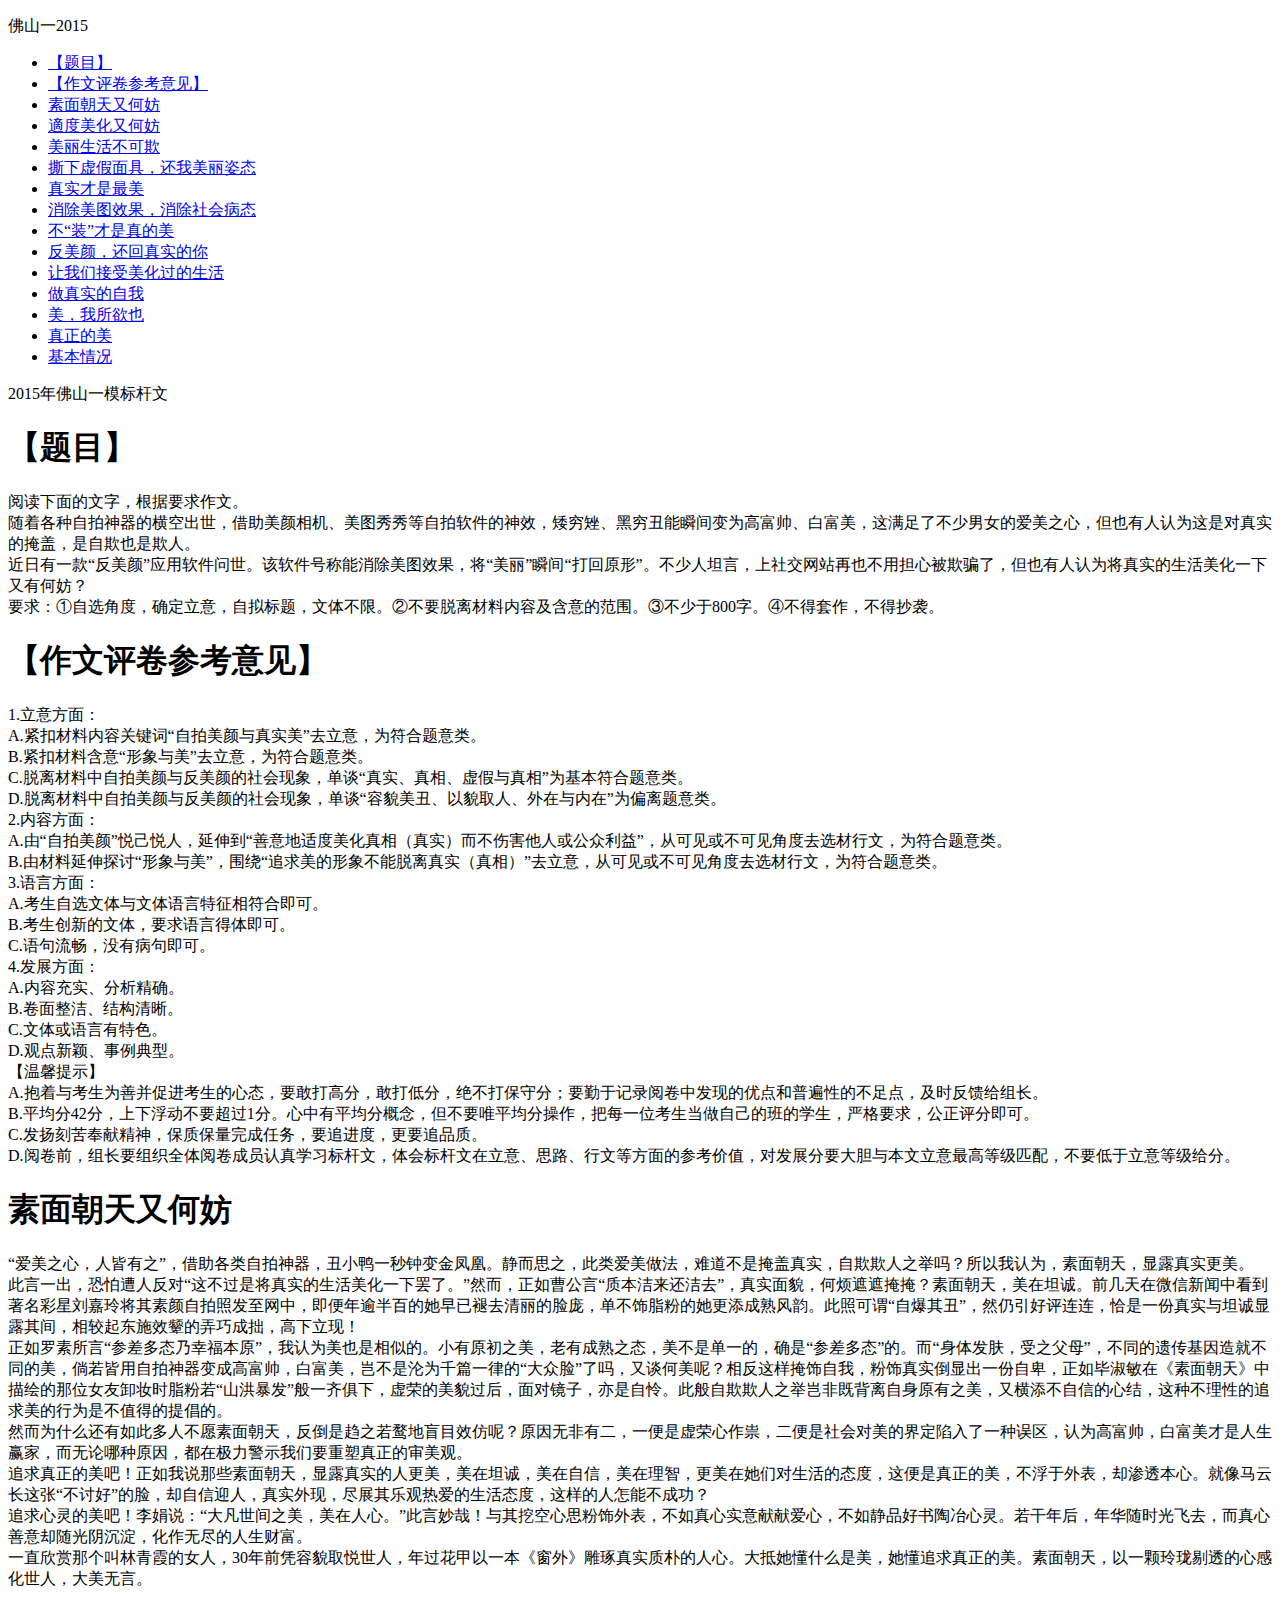
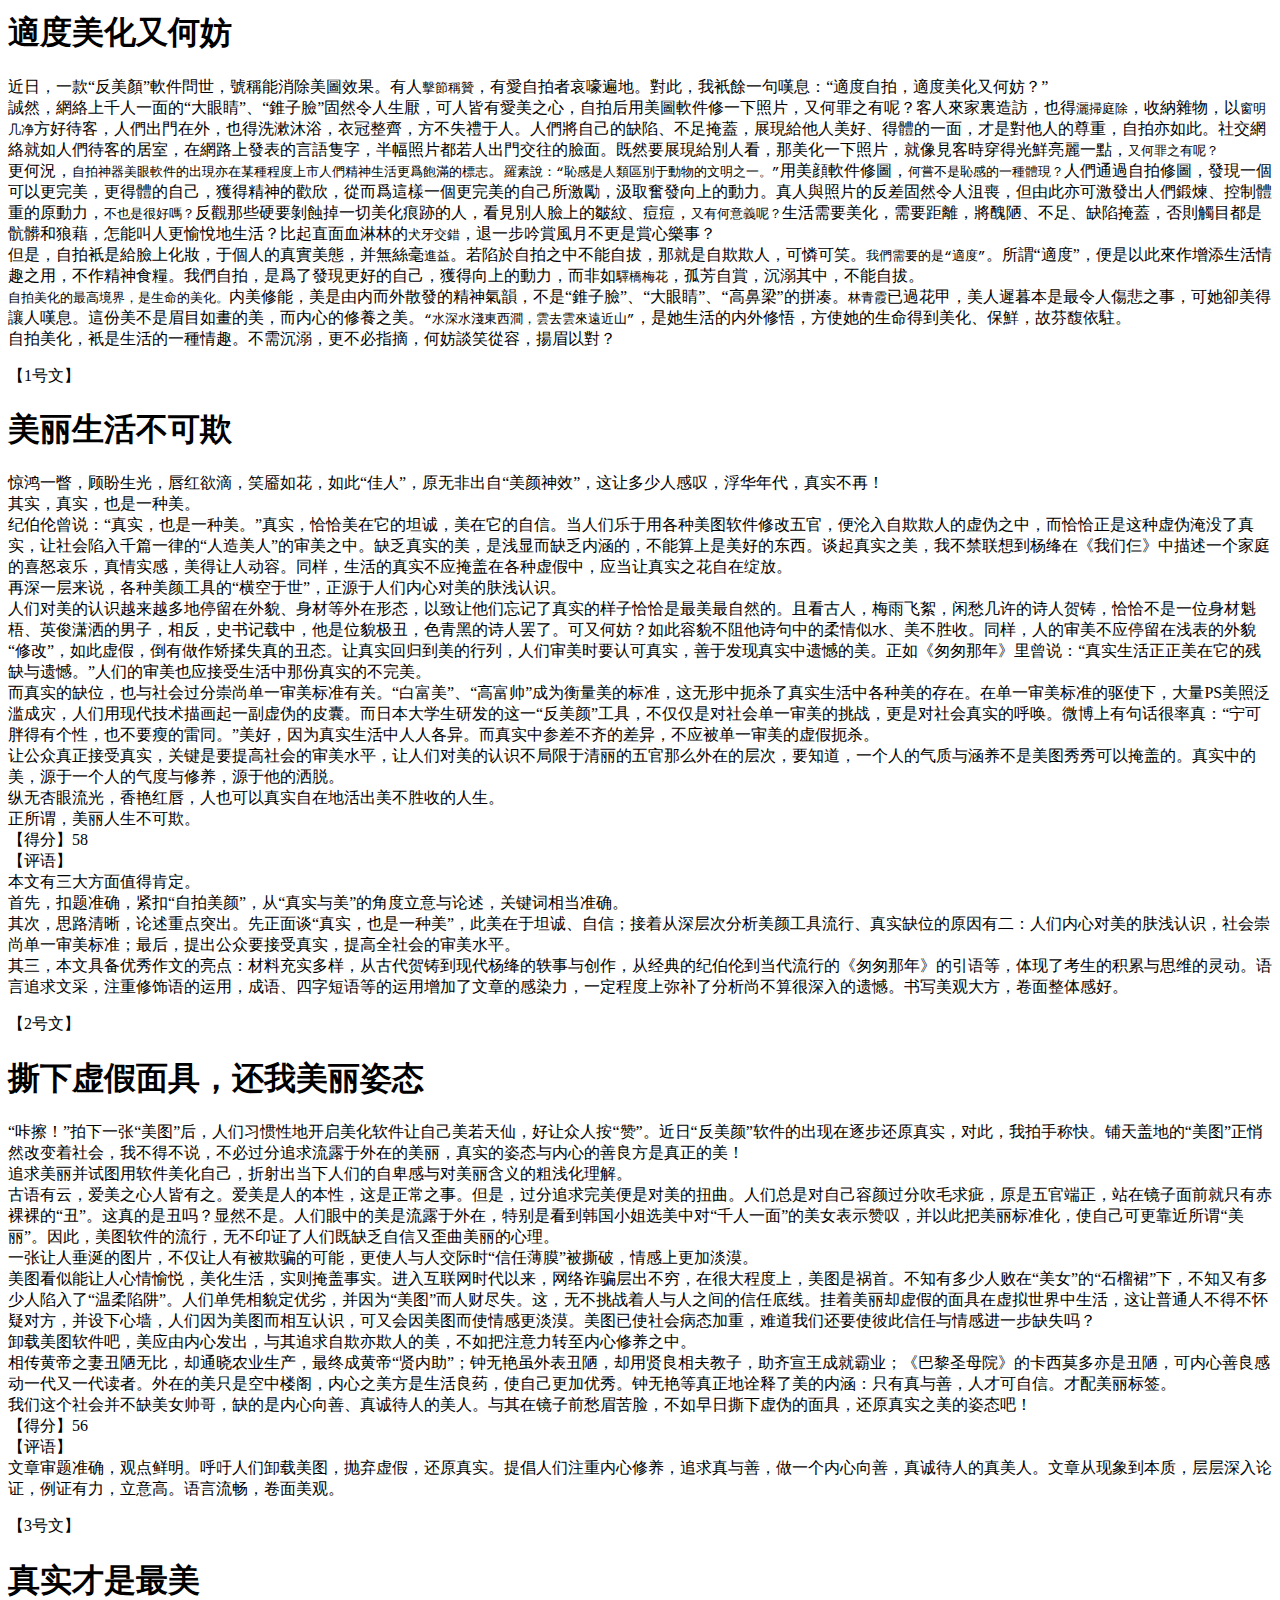
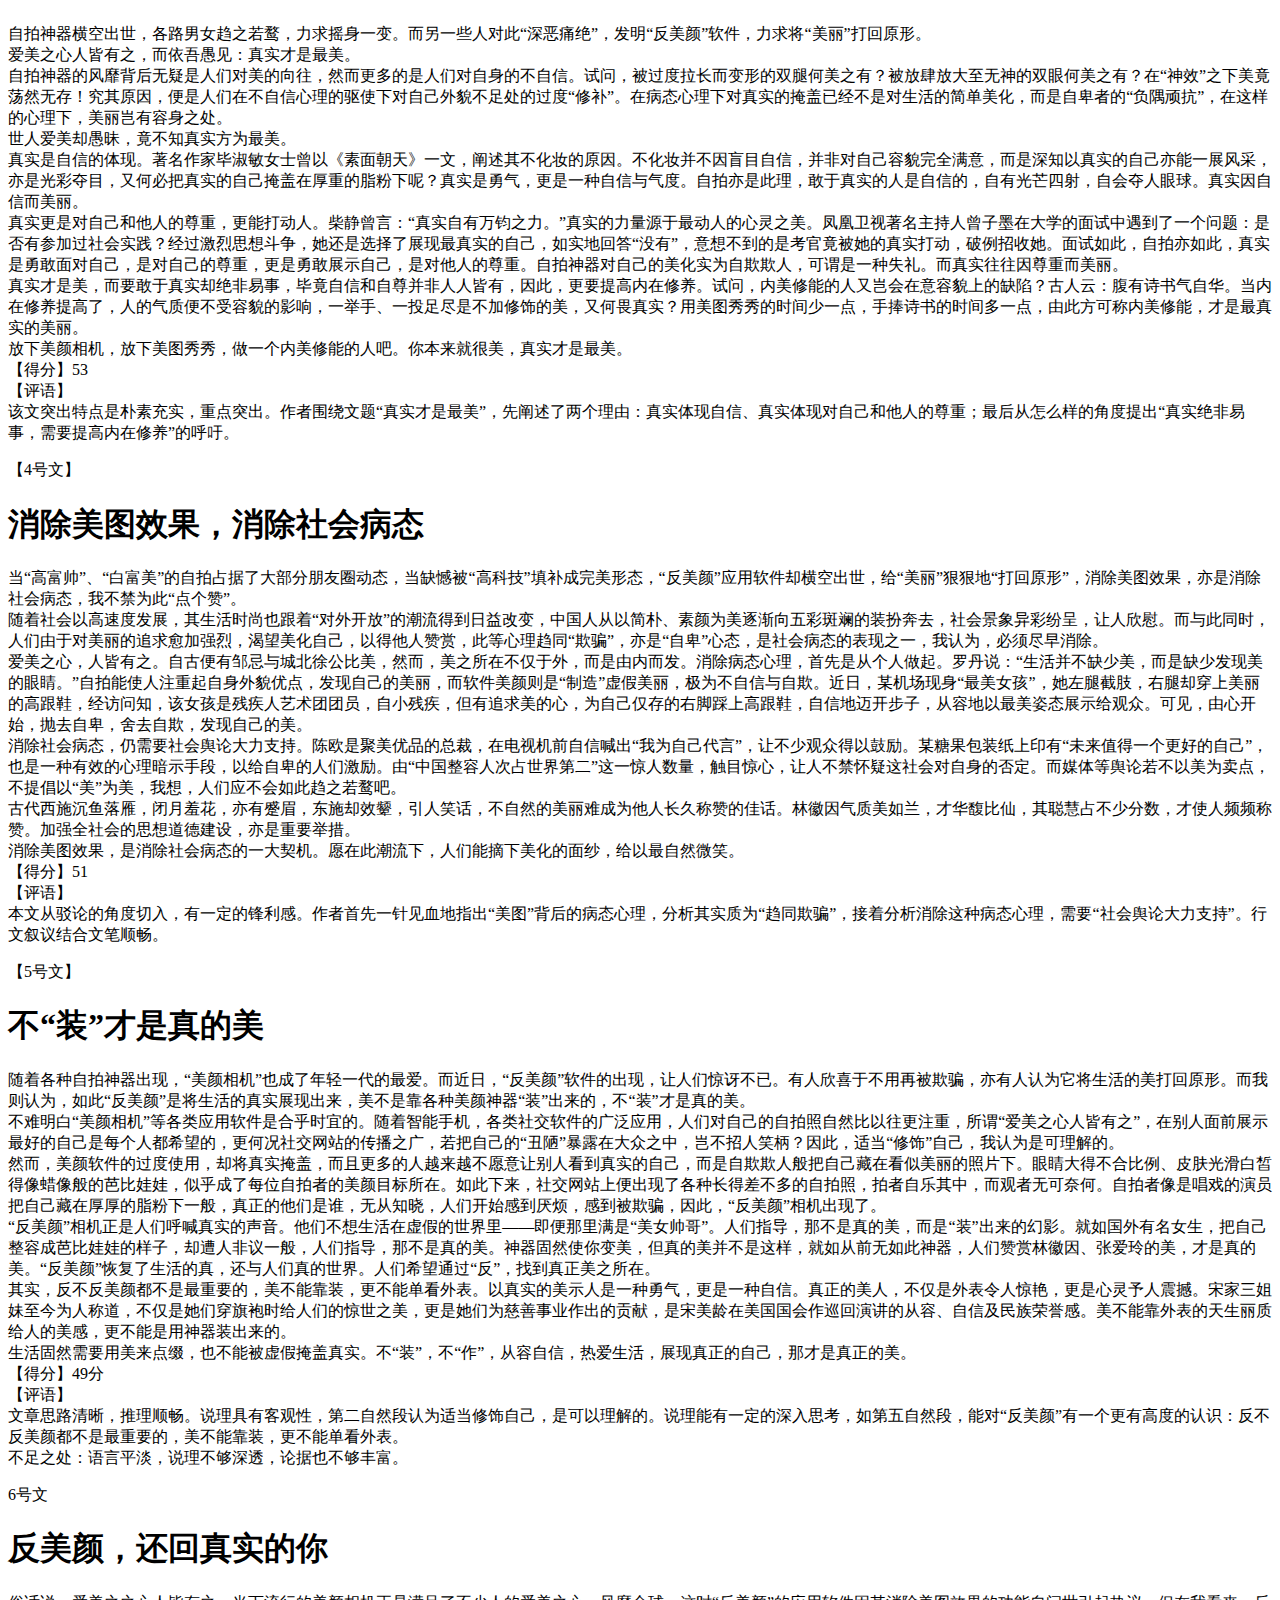
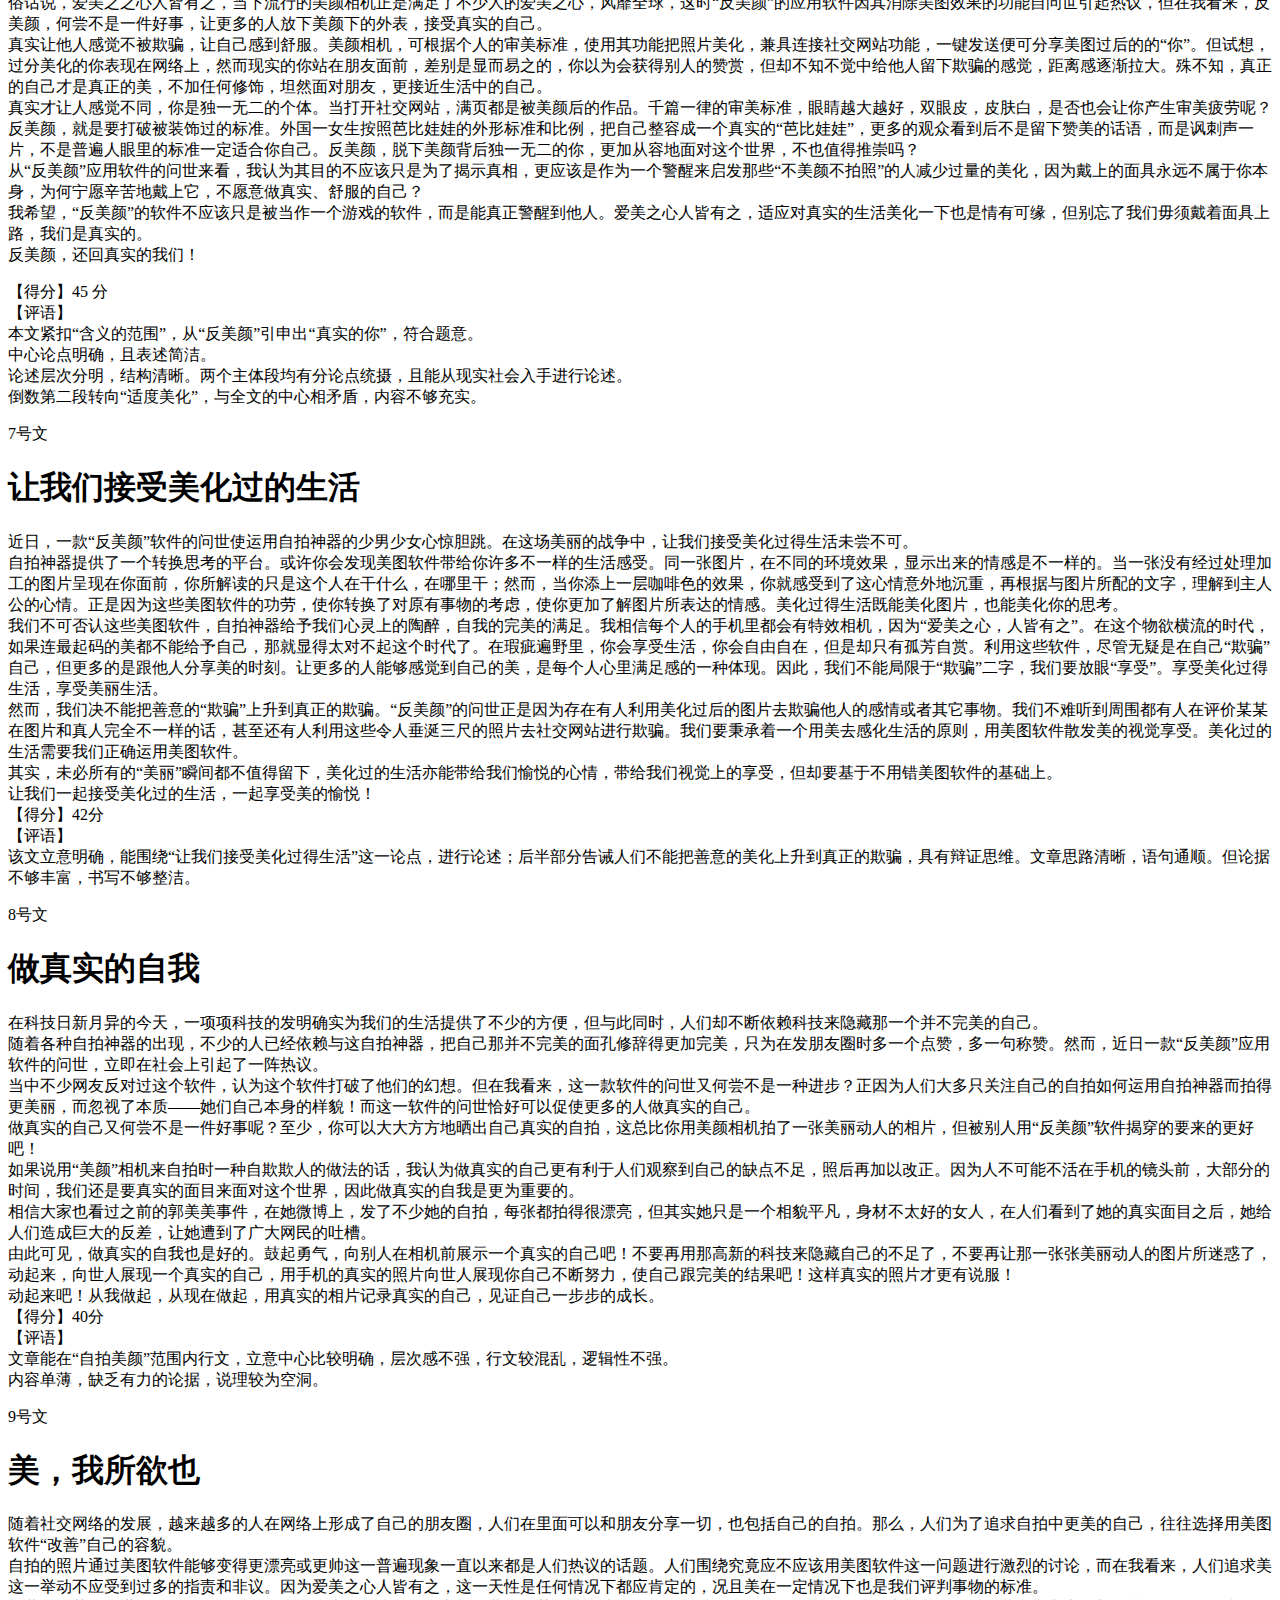
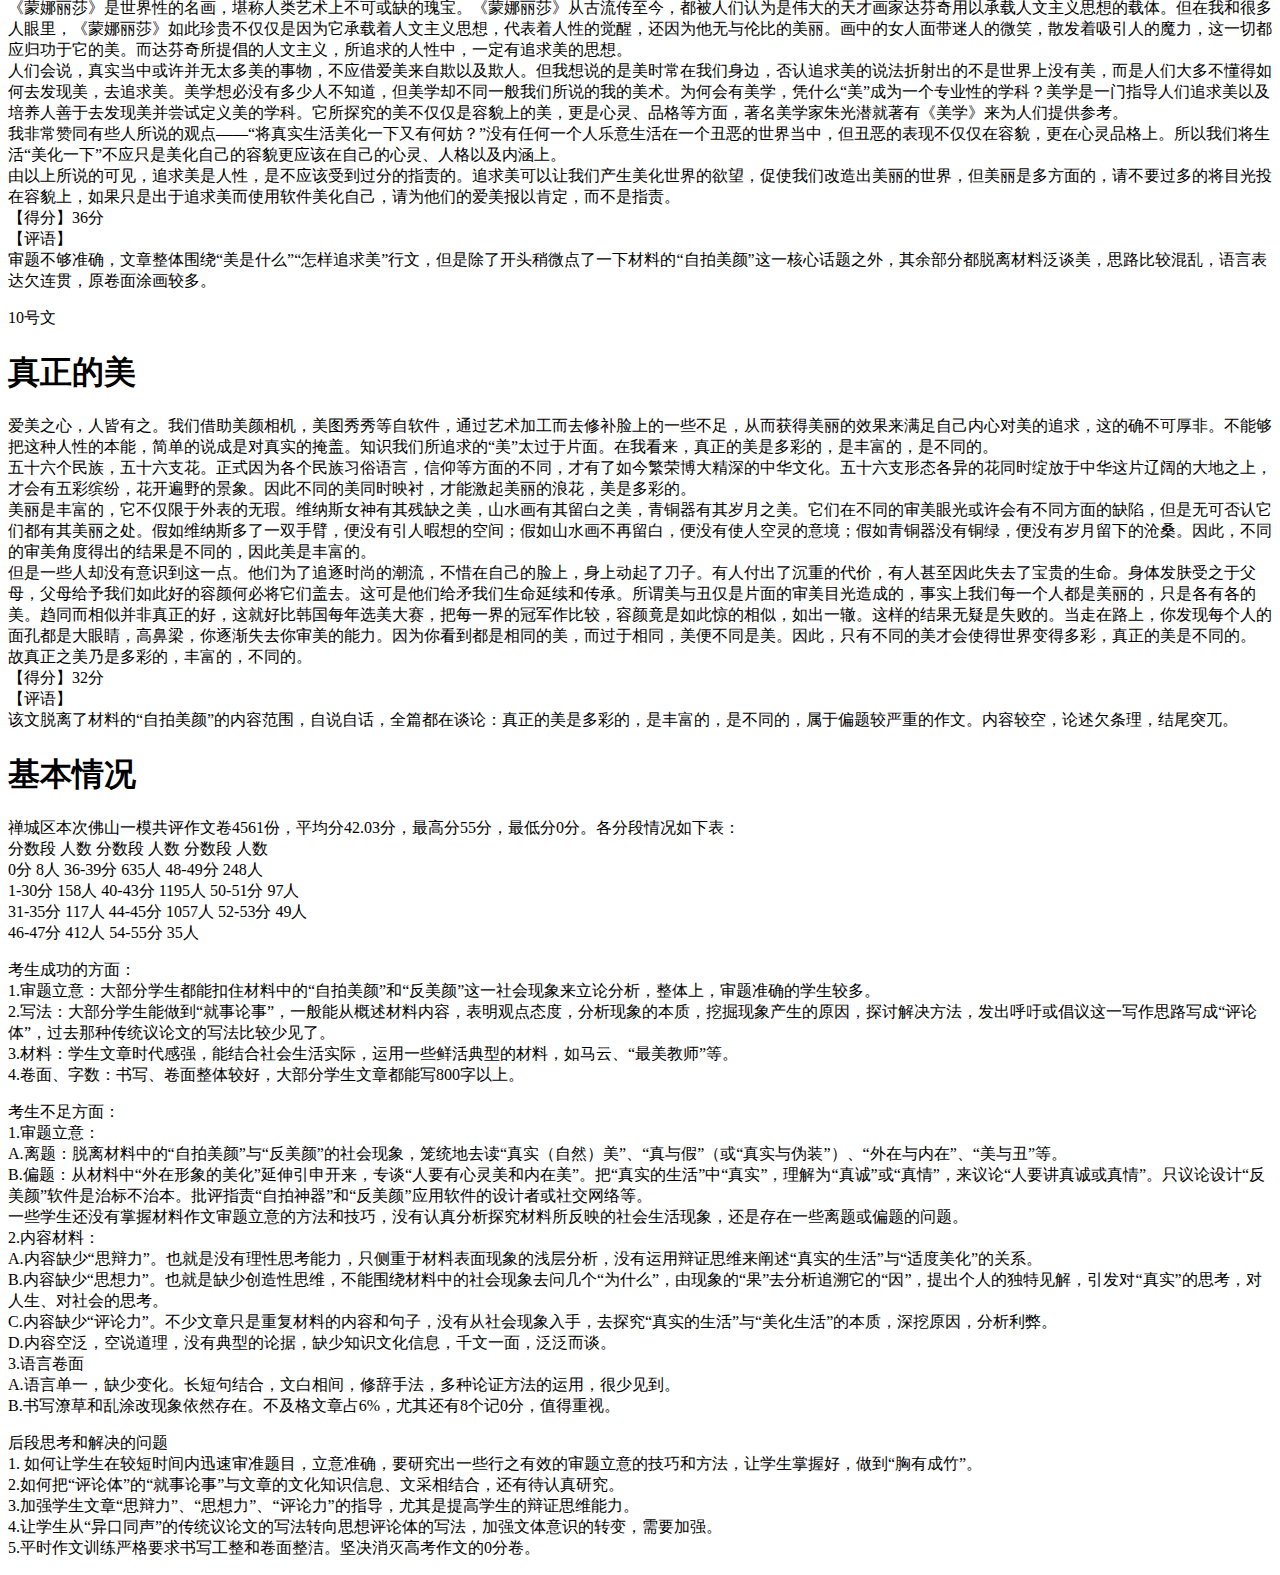
<file: Foshan 1st 2015.html>
﻿<!DOCTYPE html>
<html>
<head>
<meta charset="utf-8">
<title>佛山一2015</title>
 <meta name="HandheldFriendly" content="True"/>
<link rel="stylesheet" href="http://jackbull.chinacloudsites.cn/night.css" />
<script type="text/javascript" src=""></script>
</head>
<body>

<p>佛山一2015</p>

<p><div class="toc">
<ul>
<li><a href="#题目">【题目】</a></li>
<li><a href="#作文评卷参考意见">【作文评卷参考意见】</a></li>
<li><a href="#素面朝天又何妨">素面朝天又何妨</a></li>
<li><a href="#適度美化又何妨">適度美化又何妨</a></li>
<li><a href="#美丽生活不可欺">美丽生活不可欺</a></li>
<li><a href="#撕下虚假面具还我美丽姿态">撕下虚假面具，还我美丽姿态</a></li>
<li><a href="#真实才是最美">真实才是最美</a></li>
<li><a href="#消除美图效果消除社会病态">消除美图效果，消除社会病态</a></li>
<li><a href="#不装才是真的美">不“装”才是真的美</a></li>
<li><a href="#反美颜还回真实的你">反美颜，还回真实的你</a></li>
<li><a href="#让我们接受美化过的生活">让我们接受美化过的生活</a></li>
<li><a href="#做真实的自我">做真实的自我</a></li>
<li><a href="#美我所欲也">美，我所欲也</a></li>
<li><a href="#真正的美">真正的美</a></li>
<li><a href="#基本情况">基本情况</a></li>
</ul>
</div>
</p>

<p>2015年佛山一模标杆文</p>



<h1 id="题目">【题目】</h1>

<p>阅读下面的文字，根据要求作文。 <br>
随着各种自拍神器的横空出世，借助美颜相机、美图秀秀等自拍软件的神效，矮穷矬、黑穷丑能瞬间变为高富帅、白富美，这满足了不少男女的爱美之心，但也有人认为这是对真实的掩盖，是自欺也是欺人。 <br>
    近日有一款“反美颜”应用软件问世。该软件号称能消除美图效果，将“美丽”瞬间“打回原形”。不少人坦言，上社交网站再也不用担心被欺骗了，但也有人认为将真实的生活美化一下又有何妨？ <br>
要求：①自选角度，确定立意，自拟标题，文体不限。②不要脱离材料内容及含意的范围。③不少于800字。④不得套作，不得抄袭。</p>



<h1 id="作文评卷参考意见">【作文评卷参考意见】</h1>

<p>1.立意方面： <br>
A.紧扣材料内容关键词“自拍美颜与真实美”去立意，为符合题意类。 <br>
B.紧扣材料含意“形象与美”去立意，为符合题意类。 <br>
C.脱离材料中自拍美颜与反美颜的社会现象，单谈“真实、真相、虚假与真相”为基本符合题意类。 <br>
D.脱离材料中自拍美颜与反美颜的社会现象，单谈“容貌美丑、以貌取人、外在与内在”为偏离题意类。 <br>
2.内容方面： <br>
A.由“自拍美颜”悦己悦人，延伸到“善意地适度美化真相（真实）而不伤害他人或公众利益”，从可见或不可见角度去选材行文，为符合题意类。 <br>
B.由材料延伸探讨“形象与美”，围绕“追求美的形象不能脱离真实（真相）”去立意，从可见或不可见角度去选材行文，为符合题意类。 <br>
3.语言方面： <br>
A.考生自选文体与文体语言特征相符合即可。 <br>
B.考生创新的文体，要求语言得体即可。 <br>
C.语句流畅，没有病句即可。 <br>
4.发展方面： <br>
A.内容充实、分析精确。 <br>
B.卷面整洁、结构清晰。 <br>
C.文体或语言有特色。 <br>
D.观点新颖、事例典型。 <br>
【温馨提示】 <br>
A.抱着与考生为善并促进考生的心态，要敢打高分，敢打低分，绝不打保守分；要勤于记录阅卷中发现的优点和普遍性的不足点，及时反馈给组长。 <br>
B.平均分42分，上下浮动不要超过1分。心中有平均分概念，但不要唯平均分操作，把每一位考生当做自己的班的学生，严格要求，公正评分即可。 <br>
C.发扬刻苦奉献精神，保质保量完成任务，要追进度，更要追品质。 <br>
D.阅卷前，组长要组织全体阅卷成员认真学习标杆文，体会标杆文在立意、思路、行文等方面的参考价值，对发展分要大胆与本文立意最高等级匹配，不要低于立意等级给分。</p>



<h1 id="素面朝天又何妨">素面朝天又何妨</h1>

<p>“爱美之心，人皆有之”，借助各类自拍神器，丑小鸭一秒钟变金凤凰。静而思之，此类爱美做法，难道不是掩盖真实，自欺欺人之举吗？所以我认为，素面朝天，显露真实更美。 <br>
此言一出，恐怕遭人反对“这不过是将真实的生活美化一下罢了。”然而，正如曹公言“质本洁来还洁去”，真实面貌，何烦遮遮掩掩？素面朝天，美在坦诚。前几天在微信新闻中看到著名彩星刘嘉玲将其素颜自拍照发至网中，即便年逾半百的她早已褪去清丽的脸庞，单不饰脂粉的她更添成熟风韵。此照可谓“自爆其丑”，然仍引好评连连，恰是一份真实与坦诚显露其间，相较起东施效颦的弄巧成拙，高下立现！ <br>
正如罗素所言“参差多态乃幸福本原”，我认为美也是相似的。小有原初之美，老有成熟之态，美不是单一的，确是“参差多态”的。而“身体发肤，受之父母”，不同的遗传基因造就不同的美，倘若皆用自拍神器变成高富帅，白富美，岂不是沦为千篇一律的“大众脸”了吗，又谈何美呢？相反这样掩饰自我，粉饰真实倒显出一份自卑，正如毕淑敏在《素面朝天》中描绘的那位女友卸妆时脂粉若“山洪暴发”般一齐俱下，虚荣的美貌过后，面对镜子，亦是自怜。此般自欺欺人之举岂非既背离自身原有之美，又横添不自信的心结，这种不理性的追求美的行为是不值得的提倡的。 <br>
然而为什么还有如此多人不愿素面朝天，反倒是趋之若鹜地盲目效仿呢？原因无非有二，一便是虚荣心作祟，二便是社会对美的界定陷入了一种误区，认为高富帅，白富美才是人生赢家，而无论哪种原因，都在极力警示我们要重塑真正的审美观。 <br>
追求真正的美吧！正如我说那些素面朝天，显露真实的人更美，美在坦诚，美在自信，美在理智，更美在她们对生活的态度，这便是真正的美，不浮于外表，却渗透本心。就像马云长这张“不讨好”的脸，却自信迎人，真实外现，尽展其乐观热爱的生活态度，这样的人怎能不成功？ <br>
追求心灵的美吧！李娟说：“大凡世间之美，美在人心。”此言妙哉！与其挖空心思粉饰外表，不如真心实意献献爱心，不如静品好书陶冶心灵。若干年后，年华随时光飞去，而真心善意却随光阴沉淀，化作无尽的人生财富。 <br>
一直欣赏那个叫林青霞的女人，30年前凭容貌取悦世人，年过花甲以一本《窗外》雕琢真实质朴的人心。大抵她懂什么是美，她懂追求真正的美。素面朝天，以一颗玲珑剔透的心感化世人，大美无言。</p>



<h1 id="適度美化又何妨">適度美化又何妨</h1>

<p>近日，一款“反美顏”軟件問世，號稱能消除美圖效果。有人<code>擊節稱贊</code>，有愛自拍者哀嚎遍地。對此，我衹餘一句嘆息：“適度自拍，適度美化又何妨？” <br>
誠然，網絡上千人一面的“大眼睛”、“錐子臉”固然令人生厭，可人皆有愛美之心，自拍后用美圖軟件修一下照片，又何罪之有呢？客人來家裏造訪，也得<code>灑掃庭除</code>，收納雜物，以<code>窗明几净</code>方好待客，人們出門在外，也得洗漱沐浴，衣冠整齊，方不失禮于人。人們將自己的缺陷、不足掩蓋，展現給他人美好、得體的一面，才是對他人的尊重，自拍亦如此。社交網絡就如人們待客的居室，在網路上發表的言語隻字，半幅照片都若人出門交往的臉面。既然要展現給別人看，那美化一下照片，就像見客時穿得光鮮亮麗一點，<code>又何罪之有呢？</code> <br>
更何況，<code>自拍神器美眼軟件的出現亦在某種程度上市人們精神生活更爲飽滿的標志</code>。<code>羅素說：“恥感是人類區別于動物的文明之一。”</code>用美顔軟件修圖，<code>何嘗不是恥感的一種體現？</code>人們通過自拍修圖，發現一個可以更完美，更得體的自己，獲得精神的歡欣，從而爲這樣一個更完美的自己所激勵，汲取奮發向上的動力。真人與照片的反差固然令人沮喪，但由此亦可激發出人們鍛煉、控制體重的原動力，<code>不也是很好嗎？</code>反觀那些硬要剝蝕掉一切美化痕跡的人，看見別人臉上的皺紋、痘痘，<code>又有何意義呢？</code>生活需要美化，需要距離，將醜陋、不足、缺陷掩蓋，否則觸目都是骯髒和狼藉，怎能叫人更愉悅地生活？比起直面血淋林的<code>犬牙交錯</code>，退一步吟賞風月不更是賞心樂事？ <br>
但是，自拍衹是給臉上化妝，于個人的真實美態，并無絲毫<code>進益</code>。若陷於自拍之中不能自拔，那就是自欺欺人，可憐可笑。<code>我們需要的是“適度”</code>。所謂“適度”，便是以此來作增添生活情趣之用，不作精神食糧。我們自拍，是爲了發現更好的自己，獲得向上的動力，而非如<code>驛橋梅花</code>，孤芳自賞，沉溺其中，不能自拔。 <br>
<code>自拍美化的最高境界，是生命的美化。</code>内美修能，美是由内而外散發的精神氣韻，不是“錐子臉”、“大眼睛”、“高鼻梁”的拼凑。<code>林青霞</code>已過花甲，美人遲暮本是最令人傷悲之事，可她卻美得讓人嘆息。這份美不是眉目如畫的美，而内心的修養之美。<code>“水深水淺東西澗，雲去雲來遠近山”</code>，是她生活的内外修悟，方使她的生命得到美化、保鮮，故芬馥依駐。 <br>
自拍美化，衹是生活的一種情趣。不需沉溺，更不必指摘，何妨談笑從容，揚眉以對？</p>

<p>【1号文】</p>



<h1 id="美丽生活不可欺">美丽生活不可欺</h1>

<p>惊鸿一瞥，顾盼生光，唇红欲滴，笑靥如花，如此“佳人”，原无非出自“美颜神效”，这让多少人感叹，浮华年代，真实不再！ <br>
其实，真实，也是一种美。 <br>
纪伯伦曾说：“真实，也是一种美。”真实，恰恰美在它的坦诚，美在它的自信。当人们乐于用各种美图软件修改五官，便沦入自欺欺人的虚伪之中，而恰恰正是这种虚伪淹没了真实，让社会陷入千篇一律的“人造美人”的审美之中。缺乏真实的美，是浅显而缺乏内涵的，不能算上是美好的东西。谈起真实之美，我不禁联想到杨绛在《我们仨》中描述一个家庭的喜怒哀乐，真情实感，美得让人动容。同样，生活的真实不应掩盖在各种虚假中，应当让真实之花自在绽放。 <br>
再深一层来说，各种美颜工具的“横空于世”，正源于人们内心对美的肤浅认识。 <br>
人们对美的认识越来越多地停留在外貌、身材等外在形态，以致让他们忘记了真实的样子恰恰是最美最自然的。且看古人，梅雨飞絮，闲愁几许的诗人贺铸，恰恰不是一位身材魁梧、英俊潇洒的男子，相反，史书记载中，他是位貌极丑，色青黑的诗人罢了。可又何妨？如此容貌不阻他诗句中的柔情似水、美不胜收。同样，人的审美不应停留在浅表的外貌“修改”，如此虚假，倒有做作矫揉失真的丑态。让真实回归到美的行列，人们审美时要认可真实，善于发现真实中遗憾的美。正如《匆匆那年》里曾说：“真实生活正正美在它的残缺与遗憾。”人们的审美也应接受生活中那份真实的不完美。 <br>
而真实的缺位，也与社会过分崇尚单一审美标准有关。“白富美”、“高富帅”成为衡量美的标准，这无形中扼杀了真实生活中各种美的存在。在单一审美标准的驱使下，大量PS美照泛滥成灾，人们用现代技术描画起一副虚伪的皮囊。而日本大学生研发的这一“反美颜”工具，不仅仅是对社会单一审美的挑战，更是对社会真实的呼唤。微博上有句话很率真：“宁可胖得有个性，也不要瘦的雷同。”美好，因为真实生活中人人各异。而真实中参差不齐的差异，不应被单一审美的虚假扼杀。 <br>
让公众真正接受真实，关键是要提高社会的审美水平，让人们对美的认识不局限于清丽的五官那么外在的层次，要知道，一个人的气质与涵养不是美图秀秀可以掩盖的。真实中的美，源于一个人的气度与修养，源于他的洒脱。 <br>
纵无杏眼流光，香艳红唇，人也可以真实自在地活出美不胜收的人生。 <br>
正所谓，美丽人生不可欺。 <br>
【得分】58 <br>
【评语】 <br>
本文有三大方面值得肯定。 <br>
首先，扣题准确，紧扣“自拍美颜”，从“真实与美”的角度立意与论述，关键词相当准确。 <br>
其次，思路清晰，论述重点突出。先正面谈“真实，也是一种美”，此美在于坦诚、自信；接着从深层次分析美颜工具流行、真实缺位的原因有二：人们内心对美的肤浅认识，社会崇尚单一审美标准；最后，提出公众要接受真实，提高全社会的审美水平。 <br>
其三，本文具备优秀作文的亮点：材料充实多样，从古代贺铸到现代杨绛的轶事与创作，从经典的纪伯伦到当代流行的《匆匆那年》的引语等，体现了考生的积累与思维的灵动。语言追求文采，注重修饰语的运用，成语、四字短语等的运用增加了文章的感染力，一定程度上弥补了分析尚不算很深入的遗憾。书写美观大方，卷面整体感好。</p>

<p>【2号文】</p>



<h1 id="撕下虚假面具还我美丽姿态">撕下虚假面具，还我美丽姿态</h1>

<p>“咔擦！”拍下一张“美图”后，人们习惯性地开启美化软件让自己美若天仙，好让众人按“赞”。近日“反美颜”软件的出现在逐步还原真实，对此，我拍手称快。铺天盖地的“美图”正悄然改变着社会，我不得不说，不必过分追求流露于外在的美丽，真实的姿态与内心的善良方是真正的美！ <br>
追求美丽并试图用软件美化自己，折射出当下人们的自卑感与对美丽含义的粗浅化理解。 <br>
古语有云，爱美之心人皆有之。爱美是人的本性，这是正常之事。但是，过分追求完美便是对美的扭曲。人们总是对自己容颜过分吹毛求疵，原是五官端正，站在镜子面前就只有赤裸裸的“丑”。这真的是丑吗？显然不是。人们眼中的美是流露于外在，特别是看到韩国小姐选美中对“千人一面”的美女表示赞叹，并以此把美丽标准化，使自己可更靠近所谓“美丽”。因此，美图软件的流行，无不印证了人们既缺乏自信又歪曲美丽的心理。 <br>
一张让人垂涎的图片，不仅让人有被欺骗的可能，更使人与人交际时“信任薄膜”被撕破，情感上更加淡漠。 <br>
美图看似能让人心情愉悦，美化生活，实则掩盖事实。进入互联网时代以来，网络诈骗层出不穷，在很大程度上，美图是祸首。不知有多少人败在“美女”的“石榴裙”下，不知又有多少人陷入了“温柔陷阱”。人们单凭相貌定优劣，并因为“美图”而人财尽失。这，无不挑战着人与人之间的信任底线。挂着美丽却虚假的面具在虚拟世界中生活，这让普通人不得不怀疑对方，并设下心墙，人们因为美图而相互认识，可又会因美图而使情感更淡漠。美图已使社会病态加重，难道我们还要使彼此信任与情感进一步缺失吗？ <br>
卸载美图软件吧，美应由内心发出，与其追求自欺亦欺人的美，不如把注意力转至内心修养之中。 <br>
相传黄帝之妻丑陋无比，却通晓农业生产，最终成黄帝“贤内助”；钟无艳虽外表丑陋，却用贤良相夫教子，助齐宣王成就霸业；《巴黎圣母院》的卡西莫多亦是丑陋，可内心善良感动一代又一代读者。外在的美只是空中楼阁，内心之美方是生活良药，使自己更加优秀。钟无艳等真正地诠释了美的内涵：只有真与善，人才可自信。才配美丽标签。 <br>
我们这个社会并不缺美女帅哥，缺的是内心向善、真诚待人的美人。与其在镜子前愁眉苦脸，不如早日撕下虚伪的面具，还原真实之美的姿态吧！ <br>
【得分】56 <br>
【评语】 <br>
文章审题准确，观点鲜明。呼吁人们卸载美图，抛弃虚假，还原真实。提倡人们注重内心修养，追求真与善，做一个内心向善，真诚待人的真美人。文章从现象到本质，层层深入论证，例证有力，立意高。语言流畅，卷面美观。</p>

<p>【3号文】</p>



<h1 id="真实才是最美">真实才是最美</h1>

<p>自拍神器横空出世，各路男女趋之若鹜，力求摇身一变。而另一些人对此“深恶痛绝”，发明“反美颜”软件，力求将“美丽”打回原形。 <br>
爱美之心人皆有之，而依吾愚见：真实才是最美。 <br>
自拍神器的风靡背后无疑是人们对美的向往，然而更多的是人们对自身的不自信。试问，被过度拉长而变形的双腿何美之有？被放肆放大至无神的双眼何美之有？在“神效”之下美竟荡然无存！究其原因，便是人们在不自信心理的驱使下对自己外貌不足处的过度“修补”。在病态心理下对真实的掩盖已经不是对生活的简单美化，而是自卑者的“负隅顽抗”，在这样的心理下，美丽岂有容身之处。 <br>
世人爱美却愚昧，竟不知真实方为最美。 <br>
真实是自信的体现。著名作家毕淑敏女士曾以《素面朝天》一文，阐述其不化妆的原因。不化妆并不因盲目自信，并非对自己容貌完全满意，而是深知以真实的自己亦能一展风采，亦是光彩夺目，又何必把真实的自己掩盖在厚重的脂粉下呢？真实是勇气，更是一种自信与气度。自拍亦是此理，敢于真实的人是自信的，自有光芒四射，自会夺人眼球。真实因自信而美丽。 <br>
真实更是对自己和他人的尊重，更能打动人。柴静曾言：“真实自有万钧之力。”真实的力量源于最动人的心灵之美。凤凰卫视著名主持人曾子墨在大学的面试中遇到了一个问题：是否有参加过社会实践？经过激烈思想斗争，她还是选择了展现最真实的自己，如实地回答“没有”，意想不到的是考官竟被她的真实打动，破例招收她。面试如此，自拍亦如此，真实是勇敢面对自己，是对自己的尊重，更是勇敢展示自己，是对他人的尊重。自拍神器对自己的美化实为自欺欺人，可谓是一种失礼。而真实往往因尊重而美丽。 <br>
真实才是美，而要敢于真实却绝非易事，毕竟自信和自尊并非人人皆有，因此，更要提高内在修养。试问，内美修能的人又岂会在意容貌上的缺陷？古人云：腹有诗书气自华。当内在修养提高了，人的气质便不受容貌的影响，一举手、一投足尽是不加修饰的美，又何畏真实？用美图秀秀的时间少一点，手捧诗书的时间多一点，由此方可称内美修能，才是最真实的美丽。 <br>
放下美颜相机，放下美图秀秀，做一个内美修能的人吧。你本来就很美，真实才是最美。 <br>
【得分】53 <br>
【评语】 <br>
该文突出特点是朴素充实，重点突出。作者围绕文题“真实才是最美”，先阐述了两个理由：真实体现自信、真实体现对自己和他人的尊重；最后从怎么样的角度提出“真实绝非易事，需要提高内在修养”的呼吁。</p>

<p>【4号文】</p>



<h1 id="消除美图效果消除社会病态">消除美图效果，消除社会病态</h1>

<p>当“高富帅”、“白富美”的自拍占据了大部分朋友圈动态，当缺憾被“高科技”填补成完美形态，“反美颜”应用软件却横空出世，给“美丽”狠狠地“打回原形”，消除美图效果，亦是消除社会病态，我不禁为此“点个赞”。 <br>
随着社会以高速度发展，其生活时尚也跟着“对外开放”的潮流得到日益改变，中国人从以简朴、素颜为美逐渐向五彩斑斓的装扮奔去，社会景象异彩纷呈，让人欣慰。而与此同时，人们由于对美丽的追求愈加强烈，渴望美化自己，以得他人赞赏，此等心理趋同“欺骗”，亦是“自卑”心态，是社会病态的表现之一，我认为，必须尽早消除。 <br>
爱美之心，人皆有之。自古便有邹忌与城北徐公比美，然而，美之所在不仅于外，而是由内而发。消除病态心理，首先是从个人做起。罗丹说：“生活并不缺少美，而是缺少发现美的眼睛。”自拍能使人注重起自身外貌优点，发现自己的美丽，而软件美颜则是“制造”虚假美丽，极为不自信与自欺。近日，某机场现身“最美女孩”，她左腿截肢，右腿却穿上美丽的高跟鞋，经访问知，该女孩是残疾人艺术团团员，自小残疾，但有追求美的心，为自己仅存的右脚踩上高跟鞋，自信地迈开步子，从容地以最美姿态展示给观众。可见，由心开始，抛去自卑，舍去自欺，发现自己的美。 <br>
消除社会病态，仍需要社会舆论大力支持。陈欧是聚美优品的总裁，在电视机前自信喊出“我为自己代言”，让不少观众得以鼓励。某糖果包装纸上印有“未来值得一个更好的自己”，也是一种有效的心理暗示手段，以给自卑的人们激励。由“中国整容人次占世界第二”这一惊人数量，触目惊心，让人不禁怀疑这社会对自身的否定。而媒体等舆论若不以美为卖点，不提倡以“美”为美，我想，人们应不会如此趋之若鹜吧。 <br>
古代西施沉鱼落雁，闭月羞花，亦有蹙眉，东施却效颦，引人笑话，不自然的美丽难成为他人长久称赞的佳话。林徽因气质美如兰，才华馥比仙，其聪慧占不少分数，才使人频频称赞。加强全社会的思想道德建设，亦是重要举措。 <br>
消除美图效果，是消除社会病态的一大契机。愿在此潮流下，人们能摘下美化的面纱，给以最自然微笑。 <br>
【得分】51 <br>
【评语】 <br>
本文从驳论的角度切入，有一定的锋利感。作者首先一针见血地指出“美图”背后的病态心理，分析其实质为“趋同欺骗”，接着分析消除这种病态心理，需要“社会舆论大力支持”。行文叙议结合文笔顺畅。</p>

<p>【5号文】</p>



<h1 id="不装才是真的美">不“装”才是真的美</h1>

<p>随着各种自拍神器出现，“美颜相机”也成了年轻一代的最爱。而近日，“反美颜”软件的出现，让人们惊讶不已。有人欣喜于不用再被欺骗，亦有人认为它将生活的美打回原形。而我则认为，如此“反美颜”是将生活的真实展现出来，美不是靠各种美颜神器“装”出来的，不“装”才是真的美。 <br>
不难明白“美颜相机”等各类应用软件是合乎时宜的。随着智能手机，各类社交软件的广泛应用，人们对自己的自拍照自然比以往更注重，所谓“爱美之心人皆有之”，在别人面前展示最好的自己是每个人都希望的，更何况社交网站的传播之广，若把自己的“丑陋”暴露在大众之中，岂不招人笑柄？因此，适当“修饰”自己，我认为是可理解的。 <br>
然而，美颜软件的过度使用，却将真实掩盖，而且更多的人越来越不愿意让别人看到真实的自己，而是自欺欺人般把自己藏在看似美丽的照片下。眼睛大得不合比例、皮肤光滑白皙得像蜡像般的芭比娃娃，似乎成了每位自拍者的美颜目标所在。如此下来，社交网站上便出现了各种长得差不多的自拍照，拍者自乐其中，而观者无可奈何。自拍者像是唱戏的演员把自己藏在厚厚的脂粉下一般，真正的他们是谁，无从知晓，人们开始感到厌烦，感到被欺骗，因此，“反美颜”相机出现了。 <br>
“反美颜”相机正是人们呼喊真实的声音。他们不想生活在虚假的世界里——即便那里满是“美女帅哥”。人们指导，那不是真的美，而是“装”出来的幻影。就如国外有名女生，把自己整容成芭比娃娃的样子，却遭人非议一般，人们指导，那不是真的美。神器固然使你变美，但真的美并不是这样，就如从前无如此神器，人们赞赏林徽因、张爱玲的美，才是真的美。“反美颜”恢复了生活的真，还与人们真的世界。人们希望通过“反”，找到真正美之所在。 <br>
其实，反不反美颜都不是最重要的，美不能靠装，更不能单看外表。以真实的美示人是一种勇气，更是一种自信。真正的美人，不仅是外表令人惊艳，更是心灵予人震撼。宋家三姐妹至今为人称道，不仅是她们穿旗袍时给人们的惊世之美，更是她们为慈善事业作出的贡献，是宋美龄在美国国会作巡回演讲的从容、自信及民族荣誉感。美不能靠外表的天生丽质给人的美感，更不能是用神器装出来的。 <br>
生活固然需要用美来点缀，也不能被虚假掩盖真实。不“装”，不“作”，从容自信，热爱生活，展现真正的自己，那才是真正的美。 <br>
【得分】49分 <br>
【评语】 <br>
文章思路清晰，推理顺畅。说理具有客观性，第二自然段认为适当修饰自己，是可以理解的。说理能有一定的深入思考，如第五自然段，能对“反美颜”有一个更有高度的认识：反不反美颜都不是最重要的，美不能靠装，更不能单看外表。 <br>
不足之处：语言平淡，说理不够深透，论据也不够丰富。</p>

<p>6号文     </p>



<h1 id="反美颜还回真实的你">反美颜，还回真实的你</h1>

<p>俗话说，爱美之之心人皆有之，当下流行的美颜相机正是满足了不少人的爱美之心，风靡全球，这时“反美颜”的应用软件因其消除美图效果的功能自问世引起热议，但在我看来，反美颜，何尝不是一件好事，让更多的人放下美颜下的外表，接受真实的自己。 <br>
真实让他人感觉不被欺骗，让自己感到舒服。美颜相机，可根据个人的审美标准，使用其功能把照片美化，兼具连接社交网站功能，一键发送便可分享美图过后的的“你”。但试想，过分美化的你表现在网络上，然而现实的你站在朋友面前，差别是显而易之的，你以为会获得别人的赞赏，但却不知不觉中给他人留下欺骗的感觉，距离感逐渐拉大。殊不知，真正的自己才是真正的美，不加任何修饰，坦然面对朋友，更接近生活中的自己。 <br>
真实才让人感觉不同，你是独一无二的个体。当打开社交网站，满页都是被美颜后的作品。千篇一律的审美标准，眼睛越大越好，双眼皮，皮肤白，是否也会让你产生审美疲劳呢？反美颜，就是要打破被装饰过的标准。外国一女生按照芭比娃娃的外形标准和比例，把自己整容成一个真实的“芭比娃娃”，更多的观众看到后不是留下赞美的话语，而是讽刺声一片，不是普遍人眼里的标准一定适合你自己。反美颜，脱下美颜背后独一无二的你，更加从容地面对这个世界，不也值得推崇吗？ <br>
从“反美颜”应用软件的问世来看，我认为其目的不应该只是为了揭示真相，更应该是作为一个警醒来启发那些“不美颜不拍照”的人减少过量的美化，因为戴上的面具永远不属于你本身，为何宁愿辛苦地戴上它，不愿意做真实、舒服的自己？ <br>
我希望，“反美颜”的软件不应该只是被当作一个游戏的软件，而是能真正警醒到他人。爱美之心人皆有之，适应对真实的生活美化一下也是情有可缘，但别忘了我们毋须戴着面具上路，我们是真实的。 <br>
反美颜，还回真实的我们！</p>

<p>【得分】45  分 <br>
【评语】 <br>
本文紧扣“含义的范围”，从“反美颜”引申出“真实的你”，符合题意。 <br>
中心论点明确，且表述简洁。 <br>
论述层次分明，结构清晰。两个主体段均有分论点统摄，且能从现实社会入手进行论述。 <br>
倒数第二段转向“适度美化”，与全文的中心相矛盾，内容不够充实。</p>

<p>7号文 </p>



<h1 id="让我们接受美化过的生活">让我们接受美化过的生活</h1>

<p>近日，一款“反美颜”软件的问世使运用自拍神器的少男少女心惊胆跳。在这场美丽的战争中，让我们接受美化过得生活未尝不可。 <br>
自拍神器提供了一个转换思考的平台。或许你会发现美图软件带给你许多不一样的生活感受。同一张图片，在不同的环境效果，显示出来的情感是不一样的。当一张没有经过处理加工的图片呈现在你面前，你所解读的只是这个人在干什么，在哪里干；然而，当你添上一层咖啡色的效果，你就感受到了这心情意外地沉重，再根据与图片所配的文字，理解到主人公的心情。正是因为这些美图软件的功劳，使你转换了对原有事物的考虑，使你更加了解图片所表达的情感。美化过得生活既能美化图片，也能美化你的思考。 <br>
我们不可否认这些美图软件，自拍神器给予我们心灵上的陶醉，自我的完美的满足。我相信每个人的手机里都会有特效相机，因为“爱美之心，人皆有之”。在这个物欲横流的时代，如果连最起码的美都不能给予自己，那就显得太对不起这个时代了。在瑕疵遍野里，你会享受生活，你会自由自在，但是却只有孤芳自赏。利用这些软件，尽管无疑是在自己“欺骗”自己，但更多的是跟他人分享美的时刻。让更多的人能够感觉到自己的美，是每个人心里满足感的一种体现。因此，我们不能局限于“欺骗”二字，我们要放眼“享受”。享受美化过得生活，享受美丽生活。 <br>
然而，我们决不能把善意的“欺骗”上升到真正的欺骗。“反美颜”的问世正是因为存在有人利用美化过后的图片去欺骗他人的感情或者其它事物。我们不难听到周围都有人在评价某某在图片和真人完全不一样的话，甚至还有人利用这些令人垂涎三尺的照片去社交网站进行欺骗。我们要秉承着一个用美去感化生活的原则，用美图软件散发美的视觉享受。美化过的生活需要我们正确运用美图软件。 <br>
其实，未必所有的“美丽”瞬间都不值得留下，美化过的生活亦能带给我们愉悦的心情，带给我们视觉上的享受，但却要基于不用错美图软件的基础上。 <br>
让我们一起接受美化过的生活，一起享受美的愉悦！ <br>
【得分】42分  <br>
【评语】 <br>
该文立意明确，能围绕“让我们接受美化过得生活”这一论点，进行论述；后半部分告诫人们不能把善意的美化上升到真正的欺骗，具有辩证思维。文章思路清晰，语句通顺。但论据不够丰富，书写不够整洁。</p>

<p>8号文  </p>



<h1 id="做真实的自我">做真实的自我</h1>

<p>在科技日新月异的今天，一项项科技的发明确实为我们的生活提供了不少的方便，但与此同时，人们却不断依赖科技来隐藏那一个并不完美的自己。 <br>
随着各种自拍神器的出现，不少的人已经依赖与这自拍神器，把自己那并不完美的面孔修辞得更加完美，只为在发朋友圈时多一个点赞，多一句称赞。然而，近日一款“反美颜”应用软件的问世，立即在社会上引起了一阵热议。 <br>
当中不少网友反对过这个软件，认为这个软件打破了他们的幻想。但在我看来，这一款软件的问世又何尝不是一种进步？正因为人们大多只关注自己的自拍如何运用自拍神器而拍得更美丽，而忽视了本质——她们自己本身的样貌！而这一软件的问世恰好可以促使更多的人做真实的自己。 <br>
做真实的自己又何尝不是一件好事呢？至少，你可以大大方方地晒出自己真实的自拍，这总比你用美颜相机拍了一张美丽动人的相片，但被别人用“反美颜”软件揭穿的要来的更好吧！ <br>
如果说用“美颜”相机来自拍时一种自欺欺人的做法的话，我认为做真实的自己更有利于人们观察到自己的缺点不足，照后再加以改正。因为人不可能不活在手机的镜头前，大部分的时间，我们还是要真实的面目来面对这个世界，因此做真实的自我是更为重要的。 <br>
相信大家也看过之前的郭美美事件，在她微博上，发了不少她的自拍，每张都拍得很漂亮，但其实她只是一个相貌平凡，身材不太好的女人，在人们看到了她的真实面目之后，她给人们造成巨大的反差，让她遭到了广大网民的吐槽。 <br>
由此可见，做真实的自我也是好的。鼓起勇气，向别人在相机前展示一个真实的自己吧！不要再用那高新的科技来隐藏自己的不足了，不要再让那一张张美丽动人的图片所迷惑了，动起来，向世人展现一个真实的自己，用手机的真实的照片向世人展现你自己不断努力，使自己跟完美的结果吧！这样真实的照片才更有说服！ <br>
动起来吧！从我做起，从现在做起，用真实的相片记录真实的自己，见证自己一步步的成长。 <br>
【得分】40分 <br>
【评语】 <br>
文章能在“自拍美颜”范围内行文，立意中心比较明确，层次感不强，行文较混乱，逻辑性不强。 <br>
内容单薄，缺乏有力的论据，说理较为空洞。</p>

<p>9号文   </p>



<h1 id="美我所欲也">美，我所欲也</h1>

<p>随着社交网络的发展，越来越多的人在网络上形成了自己的朋友圈，人们在里面可以和朋友分享一切，也包括自己的自拍。那么，人们为了追求自拍中更美的自己，往往选择用美图软件“改善”自己的容貌。 <br>
    自拍的照片通过美图软件能够变得更漂亮或更帅这一普遍现象一直以来都是人们热议的话题。人们围绕究竟应不应该用美图软件这一问题进行激烈的讨论，而在我看来，人们追求美这一举动不应受到过多的指责和非议。因为爱美之心人皆有之，这一天性是任何情况下都应肯定的，况且美在一定情况下也是我们评判事物的标准。 <br>
    《蒙娜丽莎》是世界性的名画，堪称人类艺术上不可或缺的瑰宝。《蒙娜丽莎》从古流传至今，都被人们认为是伟大的天才画家达芬奇用以承载人文主义思想的载体。但在我和很多人眼里，《蒙娜丽莎》如此珍贵不仅仅是因为它承载着人文主义思想，代表着人性的觉醒，还因为他无与伦比的美丽。画中的女人面带迷人的微笑，散发着吸引人的魔力，这一切都应归功于它的美。而达芬奇所提倡的人文主义，所追求的人性中，一定有追求美的思想。 <br>
    人们会说，真实当中或许并无太多美的事物，不应借爱美来自欺以及欺人。但我想说的是美时常在我们身边，否认追求美的说法折射出的不是世界上没有美，而是人们大多不懂得如何去发现美，去追求美。美学想必没有多少人不知道，但美学却不同一般我们所说的我的美术。为何会有美学，凭什么“美”成为一个专业性的学科？美学是一门指导人们追求美以及培养人善于去发现美并尝试定义美的学科。它所探究的美不仅仅是容貌上的美，更是心灵、品格等方面，著名美学家朱光潜就著有《美学》来为人们提供参考。 <br>
    我非常赞同有些人所说的观点——“将真实生活美化一下又有何妨？”没有任何一个人乐意生活在一个丑恶的世界当中，但丑恶的表现不仅仅在容貌，更在心灵品格上。所以我们将生活“美化一下”不应只是美化自己的容貌更应该在自己的心灵、人格以及内涵上。 <br>
    由以上所说的可见，追求美是人性，是不应该受到过分的指责的。追求美可以让我们产生美化世界的欲望，促使我们改造出美丽的世界，但美丽是多方面的，请不要过多的将目光投在容貌上，如果只是出于追求美而使用软件美化自己，请为他们的爱美报以肯定，而不是指责。 <br>
【得分】36分 <br>
【评语】 <br>
    审题不够准确，文章整体围绕“美是什么”“怎样追求美”行文，但是除了开头稍微点了一下材料的“自拍美颜”这一核心话题之外，其余部分都脱离材料泛谈美，思路比较混乱，语言表达欠连贯，原卷面涂画较多。</p>

<p>10号文   </p>



<h1 id="真正的美">真正的美</h1>

<p>爱美之心，人皆有之。我们借助美颜相机，美图秀秀等自软件，通过艺术加工而去修补脸上的一些不足，从而获得美丽的效果来满足自己内心对美的追求，这的确不可厚非。不能够把这种人性的本能，简单的说成是对真实的掩盖。知识我们所追求的“美”太过于片面。在我看来，真正的美是多彩的，是丰富的，是不同的。 <br>
五十六个民族，五十六支花。正式因为各个民族习俗语言，信仰等方面的不同，才有了如今繁荣博大精深的中华文化。五十六支形态各异的花同时绽放于中华这片辽阔的大地之上，才会有五彩缤纷，花开遍野的景象。因此不同的美同时映衬，才能激起美丽的浪花，美是多彩的。 <br>
美丽是丰富的，它不仅限于外表的无瑕。维纳斯女神有其残缺之美，山水画有其留白之美，青铜器有其岁月之美。它们在不同的审美眼光或许会有不同方面的缺陷，但是无可否认它们都有其美丽之处。假如维纳斯多了一双手臂，便没有引人暇想的空间；假如山水画不再留白，便没有使人空灵的意境；假如青铜器没有铜绿，便没有岁月留下的沧桑。因此，不同的审美角度得出的结果是不同的，因此美是丰富的。 <br>
但是一些人却没有意识到这一点。他们为了追逐时尚的潮流，不惜在自己的脸上，身上动起了刀子。有人付出了沉重的代价，有人甚至因此失去了宝贵的生命。身体发肤受之于父母，父母给予我们如此好的容颜何必将它们盖去。这可是他们给矛我们生命延续和传承。所谓美与丑仅是片面的审美目光造成的，事实上我们每一个人都是美丽的，只是各有各的美。趋同而相似并非真正的好，这就好比韩国每年选美大赛，把每一界的冠军作比较，容颜竟是如此惊的相似，如出一辙。这样的结果无疑是失败的。当走在路上，你发现每个人的面孔都是大眼睛，高鼻梁，你逐渐失去你审美的能力。因为你看到都是相同的美，而过于相同，美便不同是美。因此，只有不同的美才会使得世界变得多彩，真正的美是不同的。 <br>
故真正之美乃是多彩的，丰富的，不同的。 <br>
【得分】32分  <br>
【评语】 <br>
该文脱离了材料的“自拍美颜”的内容范围，自说自话，全篇都在谈论：真正的美是多彩的，是丰富的，是不同的，属于偏题较严重的作文。内容较空，论述欠条理，结尾突兀。</p>



<h1 id="基本情况">基本情况</h1>

<p>禅城区本次佛山一模共评作文卷4561份，平均分42.03分，最高分55分，最低分0分。各分段情况如下表： <br>
分数段 人数  分数段 人数  分数段 人数 <br>
0分  8人  36-39分  635人    48-49分  248人 <br>
1-30分   158人    40-43分  1195人   50-51分  97人 <br>
31-35分  117人    44-45分  1057人   52-53分  49人 <br>
        46-47分  412人    54-55分  35人</p>

<p>考生成功的方面： <br>
1.审题立意：大部分学生都能扣住材料中的“自拍美颜”和“反美颜”这一社会现象来立论分析，整体上，审题准确的学生较多。 <br>
2.写法：大部分学生能做到“就事论事”，一般能从概述材料内容，表明观点态度，分析现象的本质，挖掘现象产生的原因，探讨解决方法，发出呼吁或倡议这一写作思路写成“评论体”，过去那种传统议论文的写法比较少见了。 <br>
3.材料：学生文章时代感强，能结合社会生活实际，运用一些鲜活典型的材料，如马云、“最美教师”等。 <br>
4.卷面、字数：书写、卷面整体较好，大部分学生文章都能写800字以上。</p>

<p>考生不足方面： <br>
1.审题立意： <br>
A.离题：脱离材料中的“自拍美颜”与“反美颜”的社会现象，笼统地去读“真实（自然）美”、“真与假”（或“真实与伪装”）、“外在与内在”、“美与丑”等。 <br>
B.偏题：从材料中“外在形象的美化”延伸引申开来，专谈“人要有心灵美和内在美”。把“真实的生活”中“真实”，理解为“真诚”或“真情”，来议论“人要讲真诚或真情”。只议论设计“反美颜”软件是治标不治本。批评指责“自拍神器”和“反美颜”应用软件的设计者或社交网络等。 <br>
一些学生还没有掌握材料作文审题立意的方法和技巧，没有认真分析探究材料所反映的社会生活现象，还是存在一些离题或偏题的问题。 <br>
2.内容材料： <br>
A.内容缺少“思辩力”。也就是没有理性思考能力，只侧重于材料表面现象的浅层分析，没有运用辩证思维来阐述“真实的生活”与“适度美化”的关系。 <br>
B.内容缺少“思想力”。也就是缺少创造性思维，不能围绕材料中的社会现象去问几个“为什么”，由现象的“果”去分析追溯它的“因”，提出个人的独特见解，引发对“真实”的思考，对人生、对社会的思考。 <br>
C.内容缺少“评论力”。不少文章只是重复材料的内容和句子，没有从社会现象入手，去探究“真实的生活”与“美化生活”的本质，深挖原因，分析利弊。 <br>
D.内容空泛，空说道理，没有典型的论据，缺少知识文化信息，千文一面，泛泛而谈。 <br>
3.语言卷面 <br>
A.语言单一，缺少变化。长短句结合，文白相间，修辞手法，多种论证方法的运用，很少见到。 <br>
B.书写潦草和乱涂改现象依然存在。不及格文章占6%，尤其还有8个记0分，值得重视。</p>

<p>后段思考和解决的问题 <br>
1. 如何让学生在较短时间内迅速审准题目，立意准确，要研究出一些行之有效的审题立意的技巧和方法，让学生掌握好，做到“胸有成竹”。 <br>
2.如何把“评论体”的“就事论事”与文章的文化知识信息、文采相结合，还有待认真研究。 <br>
3.加强学生文章“思辩力”、“思想力”、“评论力”的指导，尤其是提高学生的辩证思维能力。 <br>
4.让学生从“异口同声”的传统议论文的写法转向思想评论体的写法，加强文体意识的转变，需要加强。 <br>
5.平时作文训练严格要求书写工整和卷面整洁。坚决消灭高考作文的0分卷。</p>
</file>
